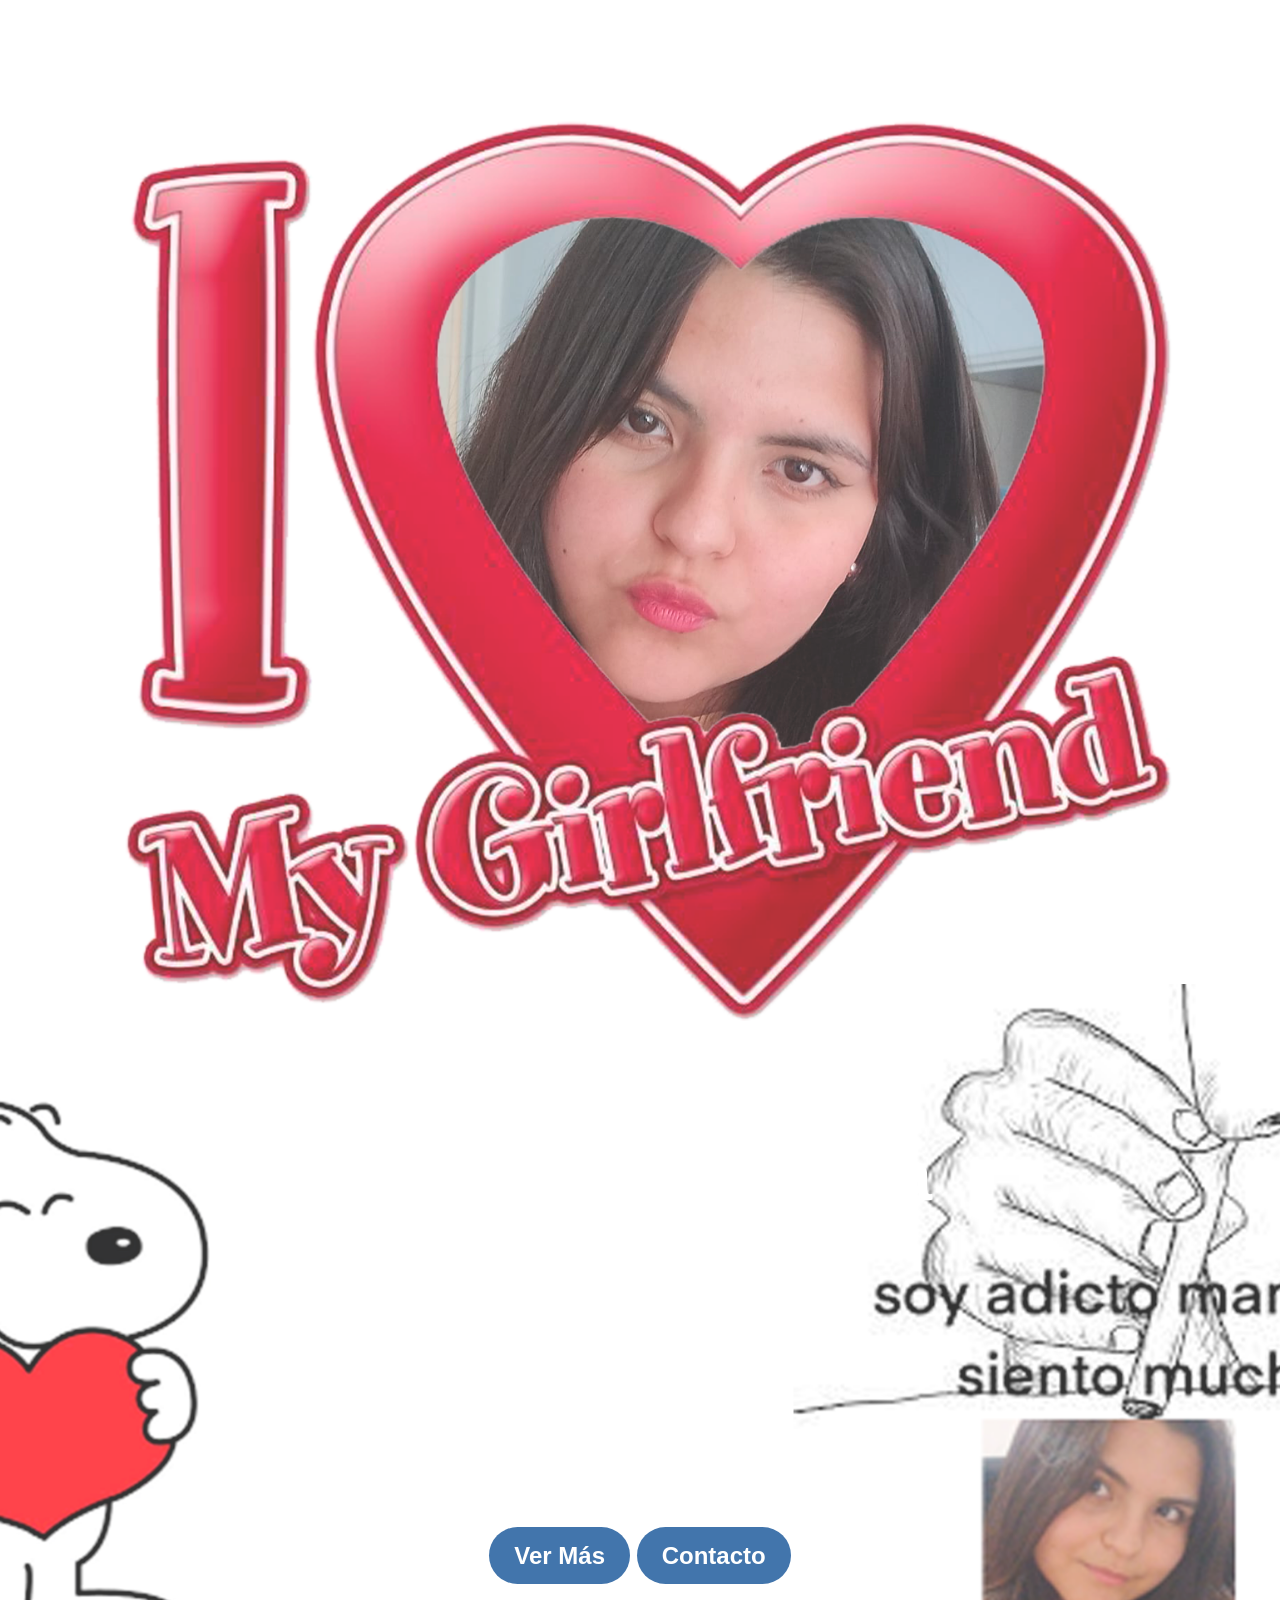
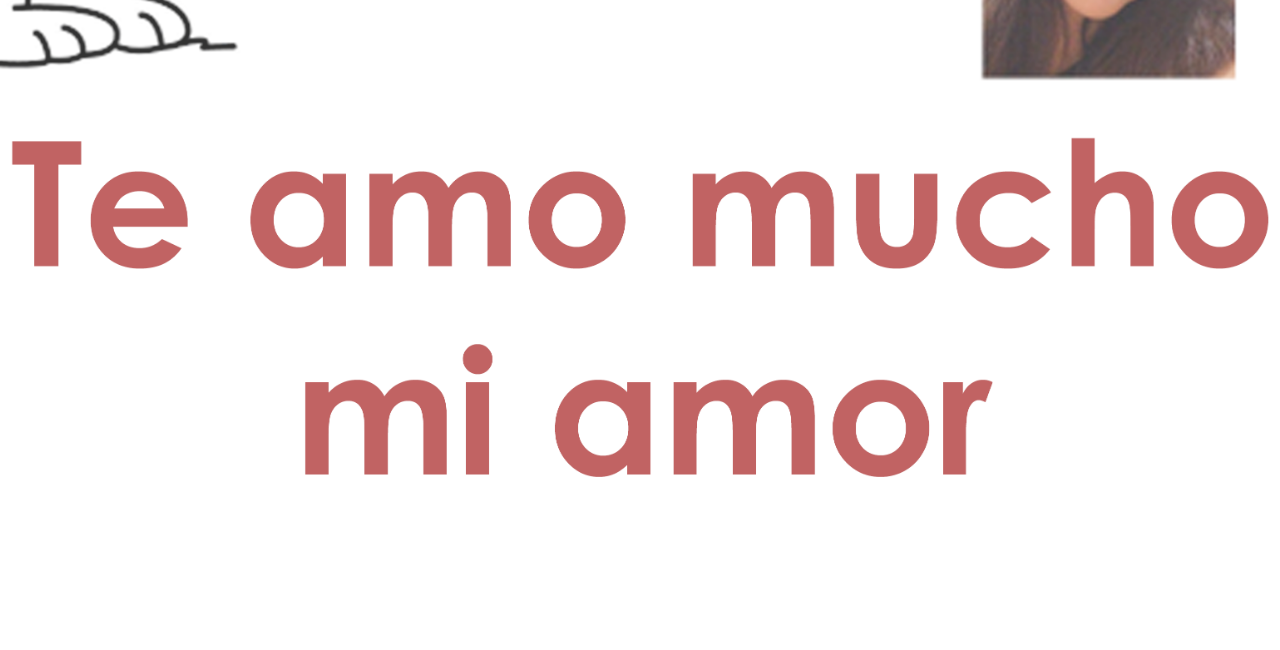
<file: index.html>
<!DOCTYPE html>
<html lang="es">
<head>
    <meta charset="UTF-8">
    <meta name="viewport" content="width=device-width, initial-scale=1.0">
    <title>Cambio Climático</title>
    <link rel="icon" type="image/png" href="favicon.png">
    <link rel="stylesheet" href="style.css"> 
</head>
<body>
    <div class="background-image"></div>
    <div class="container">
        <header>
            Bienvenido al primer paso para cambiar al mundo.
        </header>
        <main>
            <p>Únete a la lucha contra el cambio climático: juntos podemos crear un futuro sostenible y marcar la diferencia.</p>
            <a href="https://eest3necochea.github.io/" class="button">Ver Más</a>
            <a href="contacto.php" class="button">Contacto</a>
        </main>
        <footer>
            Hecho por Joan García, Wenceslao Ibarra y Vicente Sutil.
        </footer>
    </div>
</body>
</html>
</file>
<file: style.css>
body, html {
    margin: 0;
    padding: 0;
    width: 100%;
    height: 100%;
    font-family: 'Franklin Gothic Medium', 'Arial Narrow', Arial, sans-serif, 'sans-serif';
}

.background-image {
    position: absolute;
    top: 0;
    left: 0;
    width: 100%;
    height: 250%;
    background-image: url('fondo.svg');
    background-size: cover;
    background-position: center;
    z-index: -1;
    opacity: 0.8;
}

.container {
    position: absolute;
    z-index: 1;
    display: flex;
    flex-direction: column;
    justify-content: center;
    align-items: center;
    height: 100%;
    color: white;
    text-align: center;
    width: 600px;
    left: calc(50% - 300px);
    top: 900px;
}

header {
    font-size: 4.5em;
    margin-bottom: 30px;
    font-weight: bold;
}

main {
    font-size: 1.5em;
    margin-bottom: 40px;
}

footer {
    font-size: 1em;
    margin-top: 20px;
}

.button {
    padding: 15px 25px;
    font-size: 1em;
    color: white;
    background-color: #4275ac;
    border: none;
    border-radius: 35px;
    cursor: pointer;
    text-decoration: none;
    font-weight: bold;
}

.button:hover {
    background-color: #67affd;
}

.caja {
   
    margin-left: auto;
    margin-right: auto;
    place-items: center;
    align-items: center;
    background-color:#79ace2;
    border-radius: 15%;
    width: 40%;
    height: 70%;

    
}



input {
    display: block;
}




.btn-aceptar {
    background-color: #4CAF50; 
    color: white; 
    padding: 10px 20px; 
    font-size: 16px;
    border: none;
    border-radius: 20px; 
    cursor: pointer;
    transition: background-color 0.3s ease; 
    margin-bottom: 10px;


   
   
  }
  
  .btn-aceptar:hover {
    background-color: #45a049; 
  }
  
  .btn-aceptar:active {
    background-color: #295c2a; 
  }


  .btn-limpiar {
    background-color: #e21818; 
    
    color: white; 
    padding: 10px 20px; 
    font-size: 16px;
    border: none;
    border-radius: 20px; 
    cursor: pointer;
    transition: background-color 0.3s ease; 
   
    
  }
  
  .btn-limpiar:hover {
    background-color: #a01515; 
  }
  
  .btn-limpiar:active {
    background-color: #5f1313; 
  }
</file>
